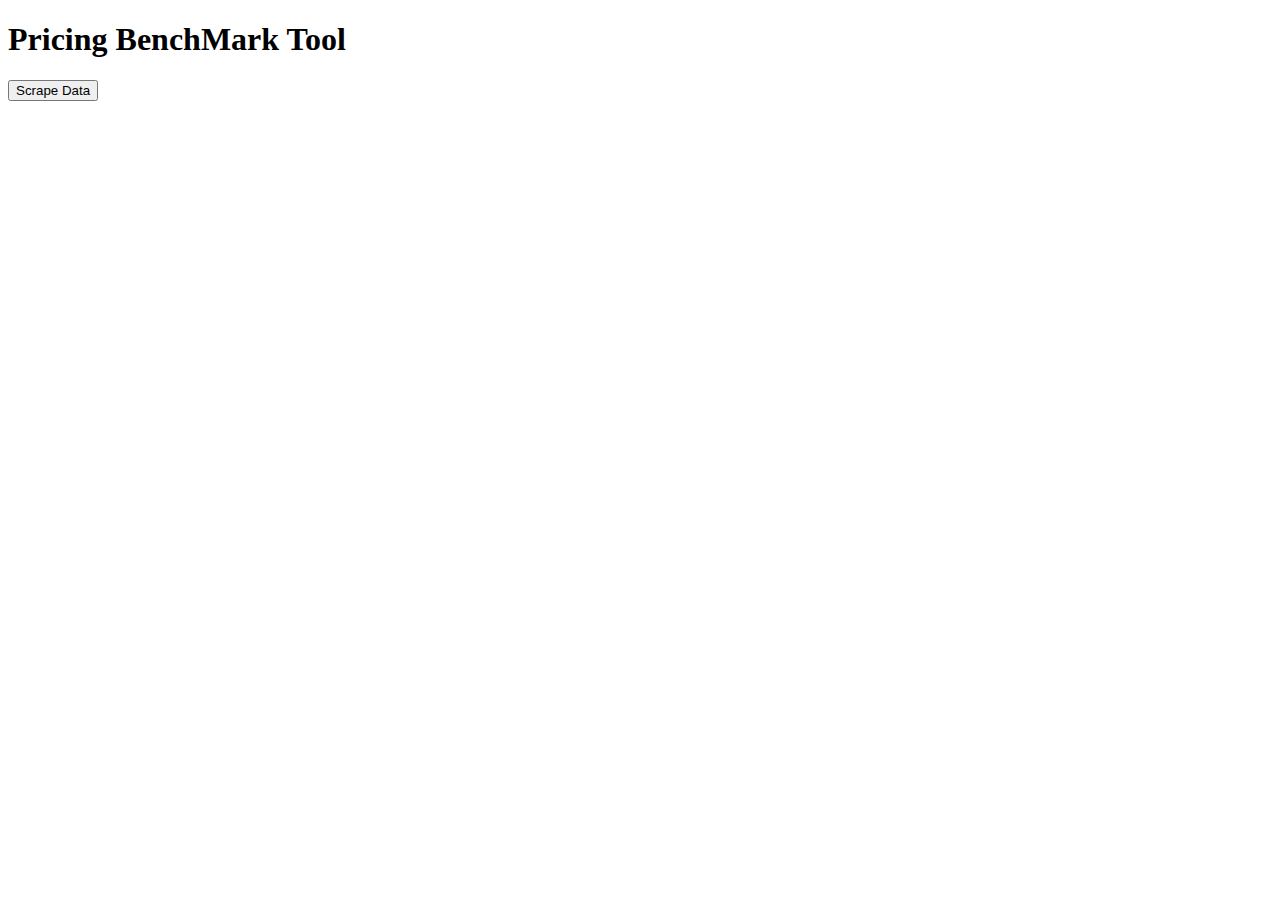
<file: Website Alpha v1.0.0/index.html>
<!DOCTYPE html>
<html lang="en">
  <head>
    <meta charset="UTF-8" />
    <meta name="viewport" content="width=device-width, initial-scale=1.0" />
    <title>Hewlett Packard Enterprise (HPE)</title>
  </head>
  <body>
    <h1>Pricing BenchMark Tool</h1>
    <form action="/scrape" method="post">
      <button type="submit">Scrape Data</button>
    </form>
  </body>
</html>
</file>
